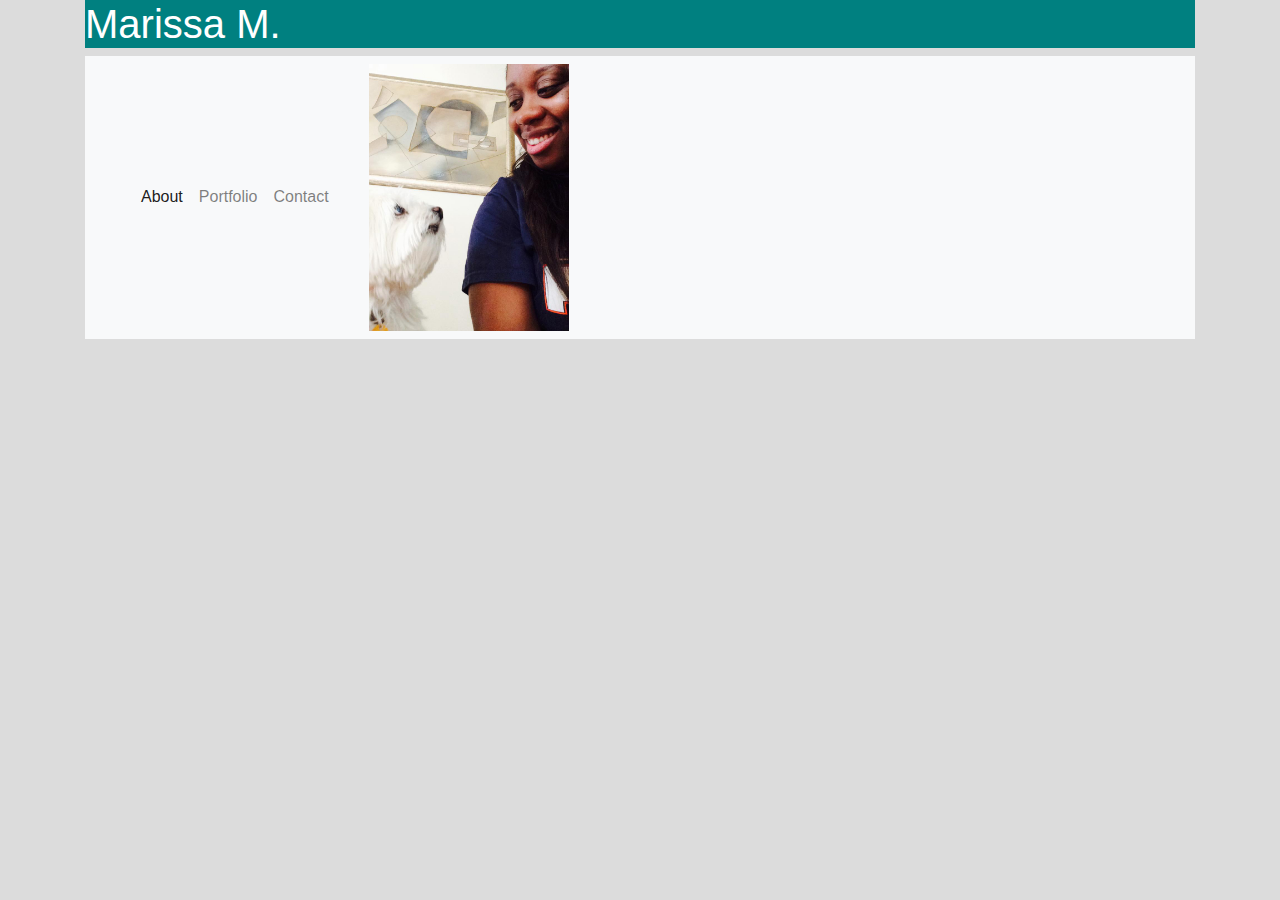
<file: index.html>
<!doctype html>
<html lang="en">
  <head>
    <!-- Required meta tags -->
    <meta charset="utf-8">
    <meta name="viewport" content="width=device-width, initial-scale=1, shrink-to-fit=no">

    <!-- Bootstrap CSS -->
    <link rel="stylesheet" href="https://stackpath.bootstrapcdn.com/bootstrap/4.5.0/css/bootstrap.min.css">
    <link rel="stylesheet" href="styles.css">
    <title>Hello, world!</title>
  </head>
  <body>
      <section class="container">
        <h1>Marissa M.</h1>
      </section>
      <section class="container">
        <nav class="navbar navbar-expand-sm navbar-light bg-light">
                <section class="navbar navbar-static-top navbar-inverse">
              <nav class="navbar navbar-expand-sm navbar-light bg-light">
                  <ul class="navbar-nav">
                    <li class="nav-item active">
                      <a class="nav-link" href="about_me.html">About <span class="sr-only">(current)</span></a>
                    </li>
                    <li class="nav-item">
                      <a class="nav-link" href="portfolio.html">Portfolio</a>
                    </li>
                    <li class="nav-item">
                      <a class="nav-link" href="contact.html">Contact</a>
                    </li>
                </ul>
            </nav>
        </section>
        <img src="assets/images/kalei.jpg" width="200"class="img-fluid" alt="Responsive image">
    </body>
    </html>
</file>
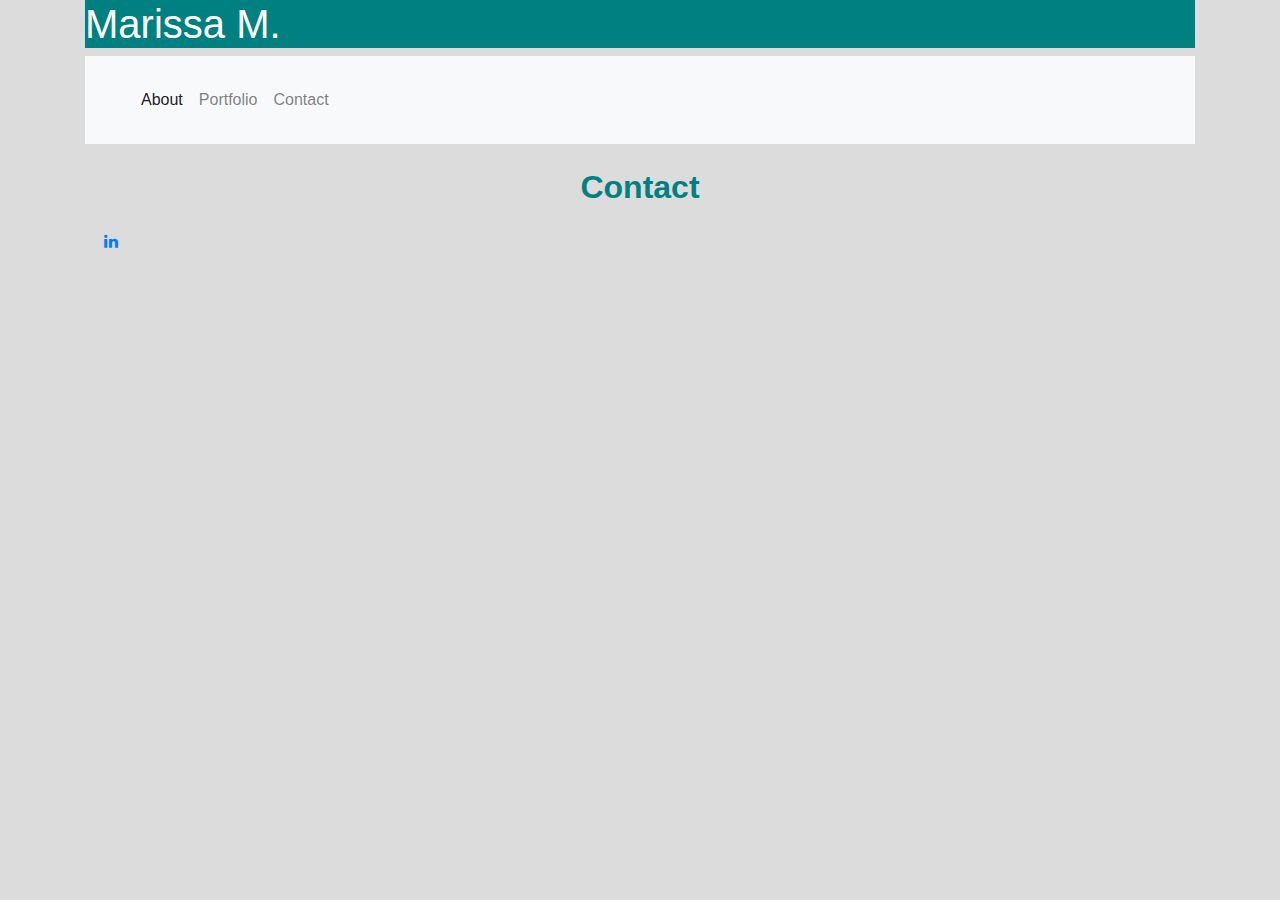
<file: contact.html>
<!DOCTYPE html>
<html lang="en">
<head>
    <meta charset="UTF-8">
    <meta name="viewport" content="width=device-width, initial-scale=1.0">
    <link rel="stylesheet" href="https://stackpath.bootstrapcdn.com/bootstrap/4.5.0/css/bootstrap.min.css">
    <link rel="stylesheet" href="styles.css">
    <link rel="stylesheet" href="https://cdnjs.cloudflare.com/ajax/libs/font-awesome/4.7.0/css/font-awesome.min.css">
<!-- Add font awesome icons -->

    <title>Document</title>
</head>
<body>
    <section class="container">
        <h1>Marissa M.</h1>
      </section>
      <section class="container">
        <nav class="navbar navbar-expand-sm navbar-light bg-light">
                <section class="navbar navbar-static-top navbar-inverse">
              <nav class="navbar navbar-expand-sm navbar-light bg-light">
                  <ul class="navbar-nav">
                    <li class="nav-item active">
                      <a class="nav-link" href="about_me.html">About <span class="sr-only">(current)</span></a>
                    </li>
                    <li class="nav-item">
                      <a class="nav-link" href="portfolio.html">Portfolio</a>
                    </li>
                    <li class="nav-item">
                      <a class="nav-link" href="contact.html">Contact</a>
                    </li>
                </ul>
        </section> 
        </nav>
        <!--Section: Contact v.2-->
<section class="mb-4">
<section class="container"
    <!--Section heading-->
    <h2 class="h1-responsive font-weight-bold text-center my-4">Contact</h2>
    <a href="marissa.mayes1289@gmail.com" class="fa fa-gmail"></a>
<a href="https://www.linkedin.com/in/marissa-mayes-86009222/" class="fa fa-linkedin"></a>
        <!--Grid column-->

        <!--Grid column-->
        
        <!--Grid column-->

<!--Section: Contact v.2-->
</body>
</html>
</file>
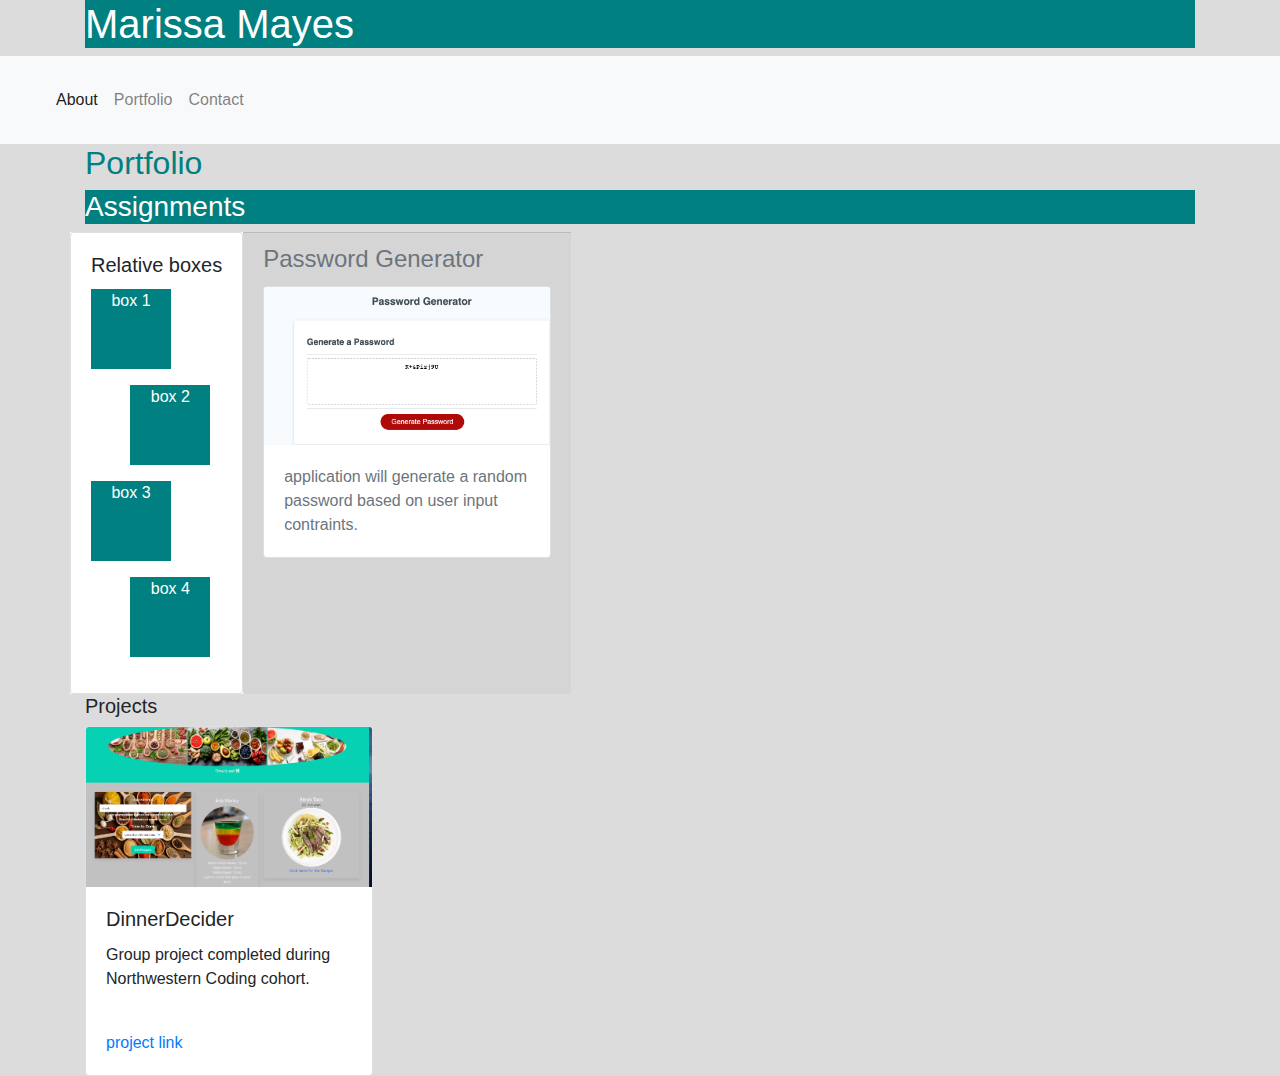
<file: portfolio.html>
<!DOCTYPE html>
<html lang="en">
<head>
    <meta charset="UTF-8">
    <meta name="viewport" content="width=device-width, initial-scale=1.0">
    <title>portfolio</title>
</head>
<body>
    <link rel="stylesheet" href="https://stackpath.bootstrapcdn.com/bootstrap/4.5.0/css/bootstrap.min.css">
    <link rel="stylesheet" href="styles.css">
    <section class="container">
        <h1>Marissa Mayes</h1>
        </section>
        <nav class="navbar navbar-expand-sm navbar-light bg-light">
            <section class="navbar navbar-static-top navbar-inverse">
          <nav class="navbar navbar-expand-sm navbar-light bg-light">
              <ul class="navbar-nav">
                <li class="nav-item active">
                  <a class="nav-link" href="about_me.html">About <span class="sr-only">(current)</span></a>
                </li>
                <li class="nav-item">
                  <a class="nav-link" href="portfolio.html">Portfolio</a>
                </li>
                <li class="nav-item">
                  <a class="nav-link" href="contact.html">Contact</a>
                </li>
            </ul>
        </section>
        </nav>
    <section class="container">
    <h2>Portfolio</h2>
    <h3>Assignments</h3>
    <div class="row">
  <div class= "column 1"></div>
 <section class="box-set">
  <div class="card text-center">
    <div class="card-body">
      <h5 class="card-title"> Relative boxes</h5>
      <figure class="box box-1">box 1</figure>
      <figure class="box box-2">box 2</figure>
      <figure class="box box-3">box 3</figure>
      <figure class="box box-4">box 4</figure>
  </section>
    <div class="card-footer text-muted">
  <div class= "column 2"></div>
      <h4 class="card-title">Password Generator</h4>
    <div class="card" style="width: 18rem;">
      <img class="card-img-top" src="assets/images/password_image.png" alt="Card image cap">
      <div class="card-body">
        <p class="card-text">application will generate a random password based on user input contraints.</p>
      </div>
    </div>
    </div>
</div>
  </div>
     
<h5>Projects</h5>
<div class="card" style="width: 18rem;">
  <img class="card-img-top" src="assets/images/project_image.png" alt="Card image cap">
  <div class="card-body">
    <h5 class="card-title">DinnerDecider</h5>
    <p class="card-text">Group project completed during Northwestern Coding cohort.</p>
  </div>
  <div class="card-body">
    <a href="https://bdegarcia.github.io/DinnerDecider/" class="card-link">project link</a>
  </div>
</div>
</body>
</html>
</file>
<file: styles.css>
body{
    background-color: gainsboro;
}
h1,h3{
    background-color: teal;
    font-family: Arial, Helvetica, sans-serif;
    color:white;

}
h2{
    font-family: Arial, Helvetica, sans-serif;
    color: teal
}
.box-set{
    background-color: white;

}
.box{
    background-color: teal;
    height: 80px;
    position: relative;
    width: 80px;
    color: white;

}
.box-1{
    top: 20%;

}
.box-2{
    left: 30%;

}
.box-3{
    bottom: 20%;
    
    

}
.box-4{
    top: 50%;
    left: 30%
}
</file>
